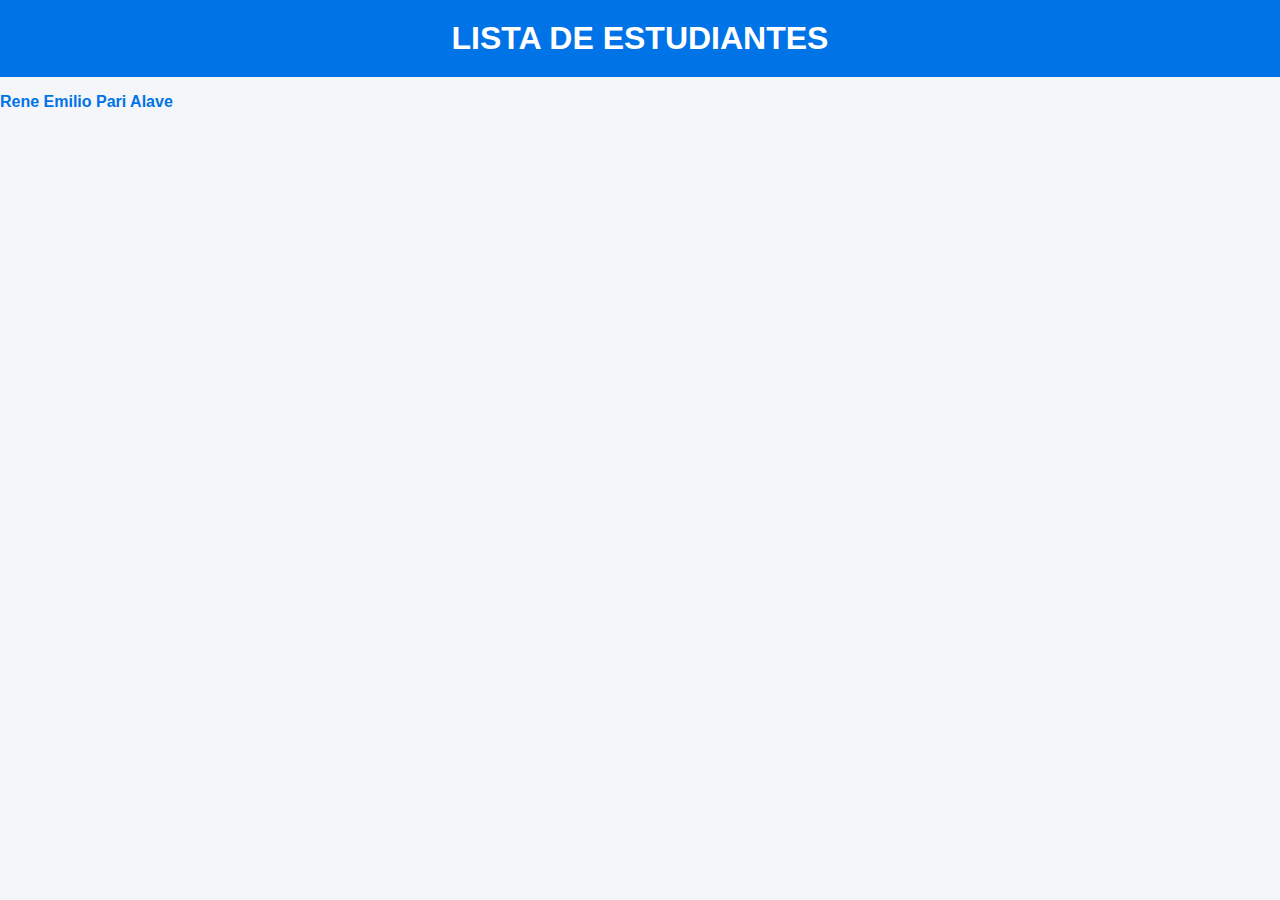
<file: index.html>
<!DOCTYPE html>
<html lang="en">
<head>
    <meta charset="UTF-8">
    <meta name="viewport" content="width=device-width, initial-scale=1.0">
    <title>Proyecto HTML</title>
    <link rel="stylesheet" href="./estilos/styles.css">
</head>
<body>
    <h1>LISTA DE ESTUDIANTES</h1>

    
 


    <ul>
        <a href="./estudiantes/Rene_Pari.html">Rene Emilio Pari Alave</a>
    </ul>

</body>
</html>
</file>
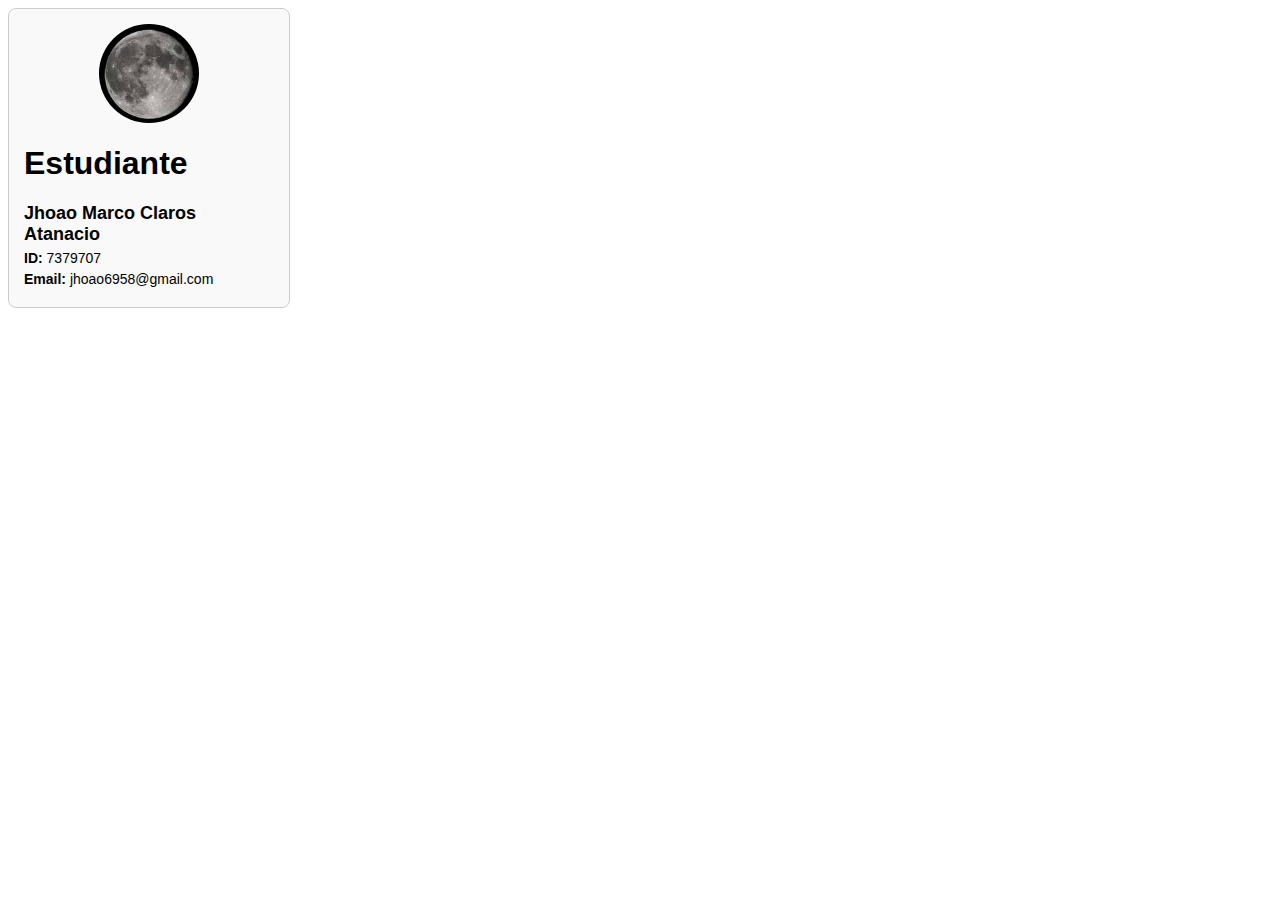
<file: estudiantes/Jhoao-Claros.html>
<!DOCTYPE html>
<html lang="es">
<head>
  <meta charset="UTF-8">
  <title>Tarjeta Simple</title>
  <style>
    .tarjeta {
      width: 250px;
      border: 1px solid #ccc;
      border-radius: 8px;
      padding: 15px;
      font-family: Arial, sans-serif;
      background: #f9f9f9;
    }
    .tarjeta h2 {
      margin: 0;
      font-size: 18px;
    }
    .tarjeta p {
      margin: 5px 0;
      font-size: 14px;
    }
  </style>
</head>
<body>
  <div class="tarjeta">
   <img src="../imagenes/claros.jpg" alt="Foto" style="width:100px; border-radius:50%; display:block; margin:0 auto 10px;">

    <h1>Estudiante</h1>
    <h2>Jhoao Marco Claros Atanacio</h2>
    <p><b>ID:</b> 7379707</p>
    <p><b>Email:</b> jhoao6958@gmail.com</p>
    
  </div>
</body>
</html>
</file>
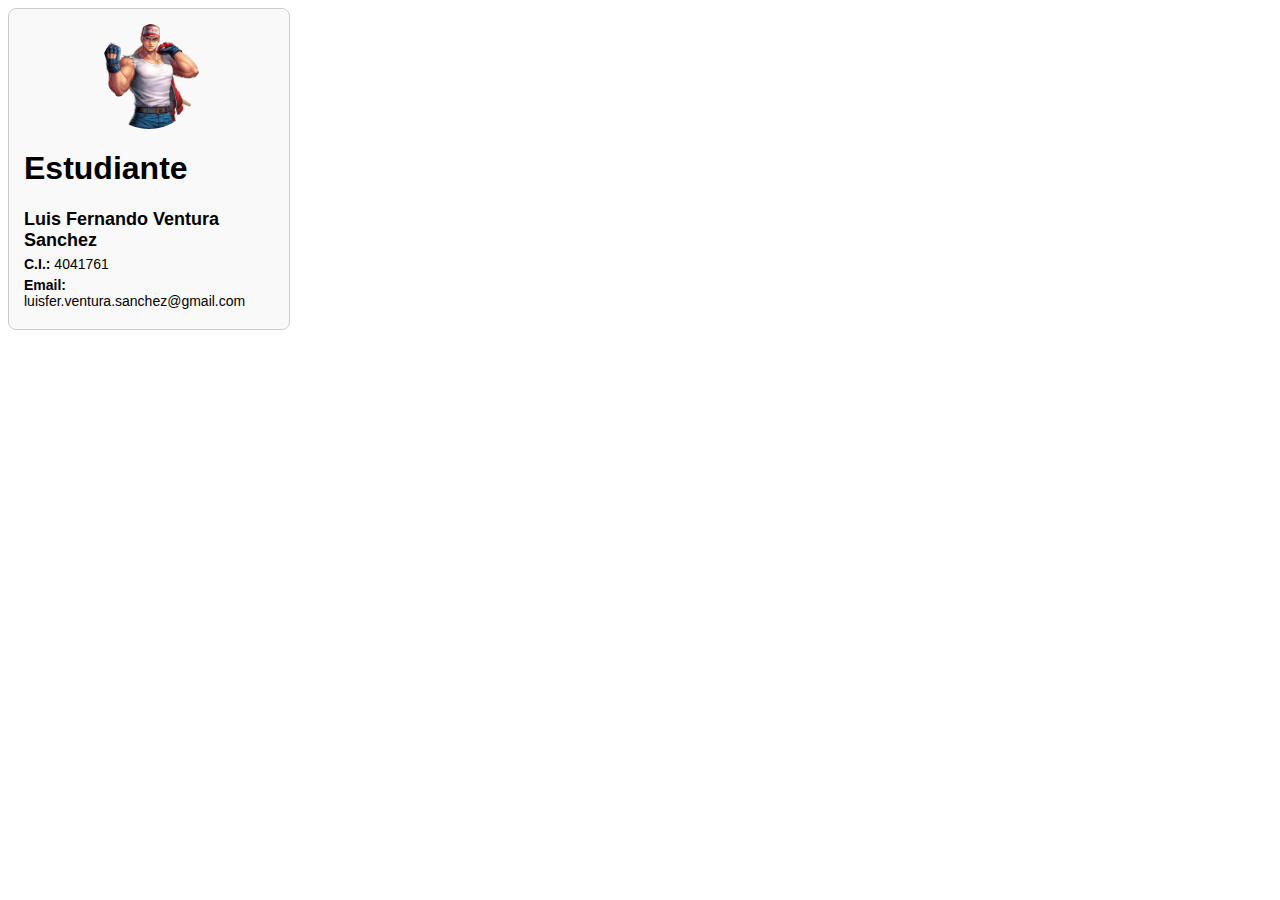
<file: estudiantes/Luis-Ventura.html>
<!DOCTYPE html>
<html lang="es">
<head>
  <meta charset="UTF-8">
  <title>Tarjeta Simple</title>
  <style>
    .tarjeta {
      width: 250px;
      border: 1px solid #ccc;
      border-radius: 8px;
      padding: 15px;
      font-family: Arial, sans-serif;
      background: #f9f9f9;
    }
    .tarjeta h2 {
      margin: 0;
      font-size: 18px;
    }
    .tarjeta p {
      margin: 5px 0;
      font-size: 14px;
    }
  </style>
</head>
<body>
  <div class="tarjeta">
   <img src="../imagenes/1.png" alt="Foto" style="width:100px; border-radius:50%; display:block; margin:0 auto 10px;">

    <h1>Estudiante</h1>
    <h2>Luis Fernando Ventura Sanchez</h2>
    <p><b>C.I.:</b> 4041761 </p>
    <p><b>Email:</b> luisfer.ventura.sanchez@gmail.com</p>
    
  </div>
</body>
</html>
</file>
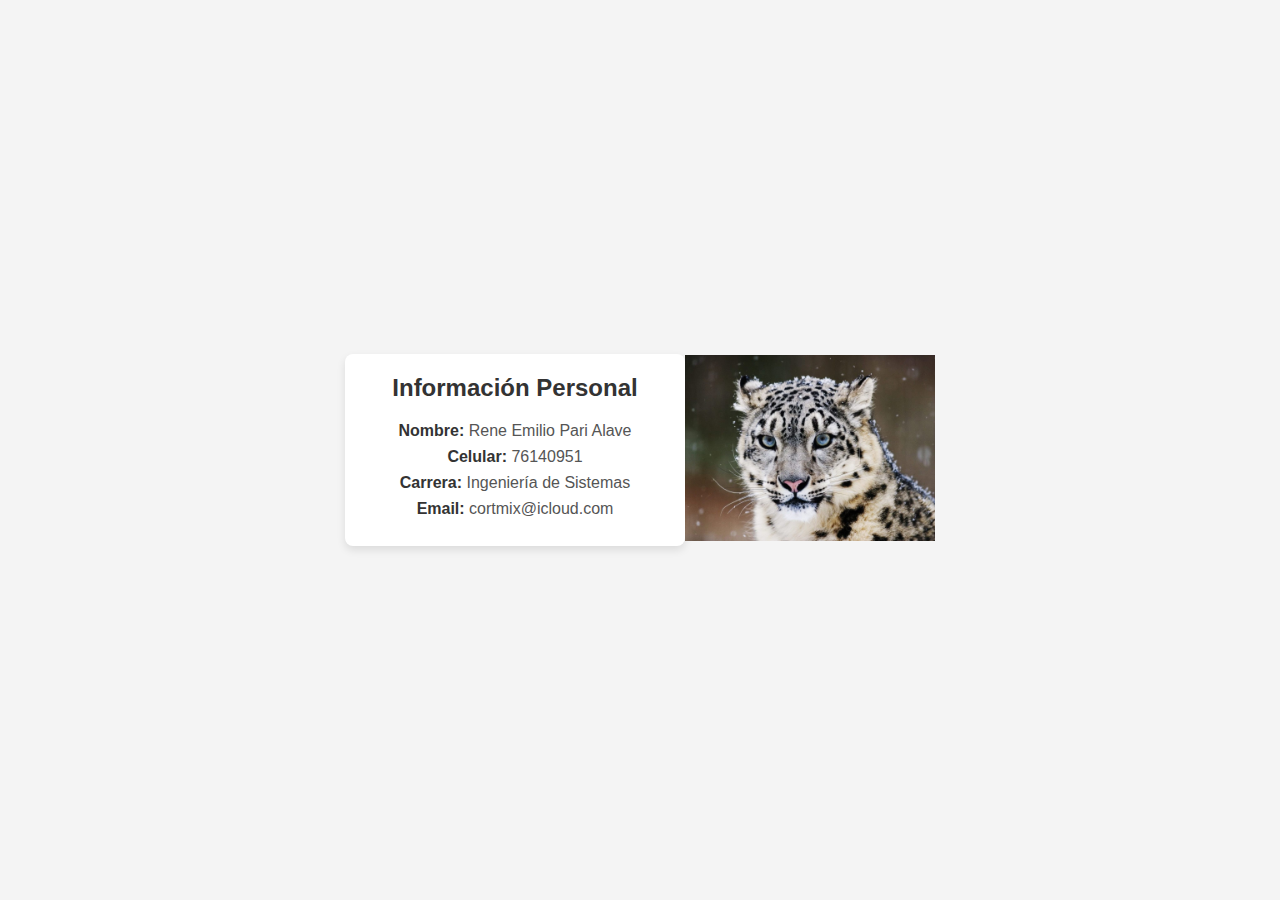
<file: estudiantes/Rene_Pari.html>
<!DOCTYPE html>
<html lang="es">
<head>
    <meta charset="UTF-8">
    <meta name="viewport" content="width=device-width, initial-scale=1.0">
    <title>Tarjeta de Información</title>
    <style>
        body {
            font-family: Arial, sans-serif;
            display: flex;
            justify-content: center;
            align-items: center;
            height: 100vh;
            margin: 0;
            background-color: #f4f4f4;
        }

        .card {
            background-color: #ffffff;
            border-radius: 8px;
            box-shadow: 0 4px 8px rgba(0, 0, 0, 0.1);
            padding: 20px;
            width: 300px;
            text-align: center;
        }

        .card h2 {
            margin-top: 0;
            color: #333;
        }

        .card p {
            margin: 8px 0;
            color: #555;
        }

        .card .label {
            font-weight: bold;
            color: #333;
        }
    </style>
</head>
<body>

    <div class="card">
        <h2>Información Personal</h2>
        <p><span class="label">Nombre:</span> Rene Emilio Pari Alave</p>
        <p><span class="label">Celular:</span> 76140951</p>
        <p><span class="label">Carrera:</span> Ingeniería de Sistemas</p>
        <p><span class="label">Email:</span> cortmix@icloud.com</p>
    </div>
    <div>
        <img src="../imagenes/snowleopard.jpg" width="250" height="186">
    </div>
</body>
</html>
</file>
<file: estilos/styles.css>
body {
            font-family: Arial, sans-serif;
            background-color: #f4f6f9;
            color: #333;
            margin: 0;
            padding: 0;
        }

        h1 {
            text-align: center;
            background-color: #0073e6;
            color: white;
            padding: 20px;
            margin: 0;
        }

        ul {
            list-style: none;
            padding: 0;
        }

        li {
            margin: 10px 0;
        }

        a {
            text-decoration: none;
            color: #0073e6;
            font-weight: bold;
        }

        a:hover {
            text-decoration: underline;
        }

        /* Estilos para cada perfil */
        .perfil {
            max-width: 400px;
            margin: 30px auto;
            background: white;
            padding: 20px;
            border-radius: 8px;
            box-shadow: 0 2px 6px rgba(0,0,0,0.1);
        }

        .foto-perfil {
            width: 120px;
            height: 120px;
            border-radius: 50%;
            object-fit: cover;
            display: block;
            margin: 0 auto 20px auto;
            border: 4px solid #0073e6;
            box-shadow: 0 2px 4px rgba(0,0,0,0.1);
        }

        .perfil h2 {
            color: #0073e6;
            margin-bottom: 15px;
            text-align: center;
        }

        .perfil ul li {
            margin: 8px 0;
            padding: 5px 0;
            border-bottom: 1px solid #eee;
        }

        .perfil ul li:last-child {
            border-bottom: none;
        }

        .campo {
            font-weight: bold;
            color: #555;
        }

        .valor {
            color: #0073e6;
            margin-left: 10px;
        }
</file>
